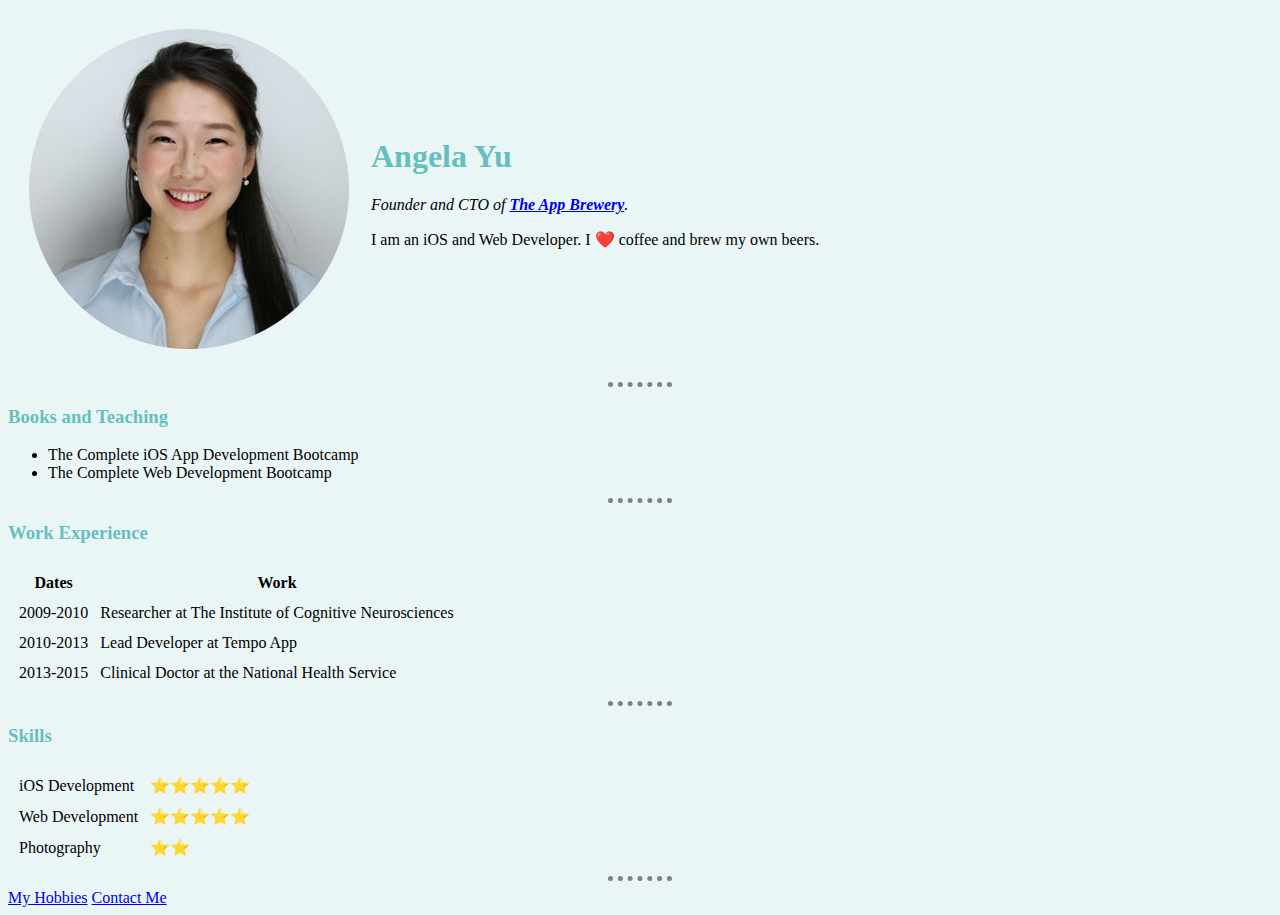
<file: index.html>
<!DOCTYPE html>
<html>
  <head>
    <meta charset="utf-8">
    <title>Angela's Personal Site</title>
    <link rel="stylesheet" href="css/styles.css">
  </head>

  <body>
    <table cellspacing="20">
      <tr>
        <td><img src="images\angela-modified.png" alt="angela profile picture"></td>
        <td><h1>Angela Yu</h1>
        <p><em>Founder and CTO of <strong><a href="https://www.appbrewery.co/">The App Brewery</a></strong>.</em></p>
        <p>I am an iOS and Web Developer. I ❤️ coffee and brew my own beers.</p></td>
      </tr>
    </table>
    <hr>
    <h3>Books and Teaching</h3>
    <ul>
      <li>The Complete iOS App Development Bootcamp</li>
      <li>The Complete Web Development Bootcamp</li>
    </ul>
    <hr>
    <h3>Work Experience</h3>
    <table cellspacing="10">
      <thead>
        <tr>
          <th>Dates</th>
          <th>Work</th>
        </tr>
      </thead>
      <tbody>
        <tr>
          <td>2009-2010</td>
          <td>Researcher at The Institute of Cognitive Neurosciences</td>
        </tr>
        <tr>
          <td>2010-2013</td>
          <td>Lead Developer at Tempo App</td>
        </tr>
        <tr>
          <td>2013-2015</td>
          <td>Clinical Doctor at the National Health Service</td>
        </tr>
      </tbody>
    </table>
    <hr>
    <h3>Skills</h3>
    <table cellspacing="10">
      <tr>
        <td>iOS Development</td>
        <td>⭐️⭐️⭐️⭐️⭐️</td>
      </tr>
      <tr>
        <td>Web Development</td>
        <td>⭐️⭐️⭐️⭐️⭐️</td>
      </tr>
      <tr>
        <td>Photography</td>
        <td>⭐️⭐️</td>
      </tr>
    </table>
    <hr>
    <a href="hobbies.html">My Hobbies</a>
    <a href="contact-me.html">Contact Me</a>
  </body>
</html>
</file>
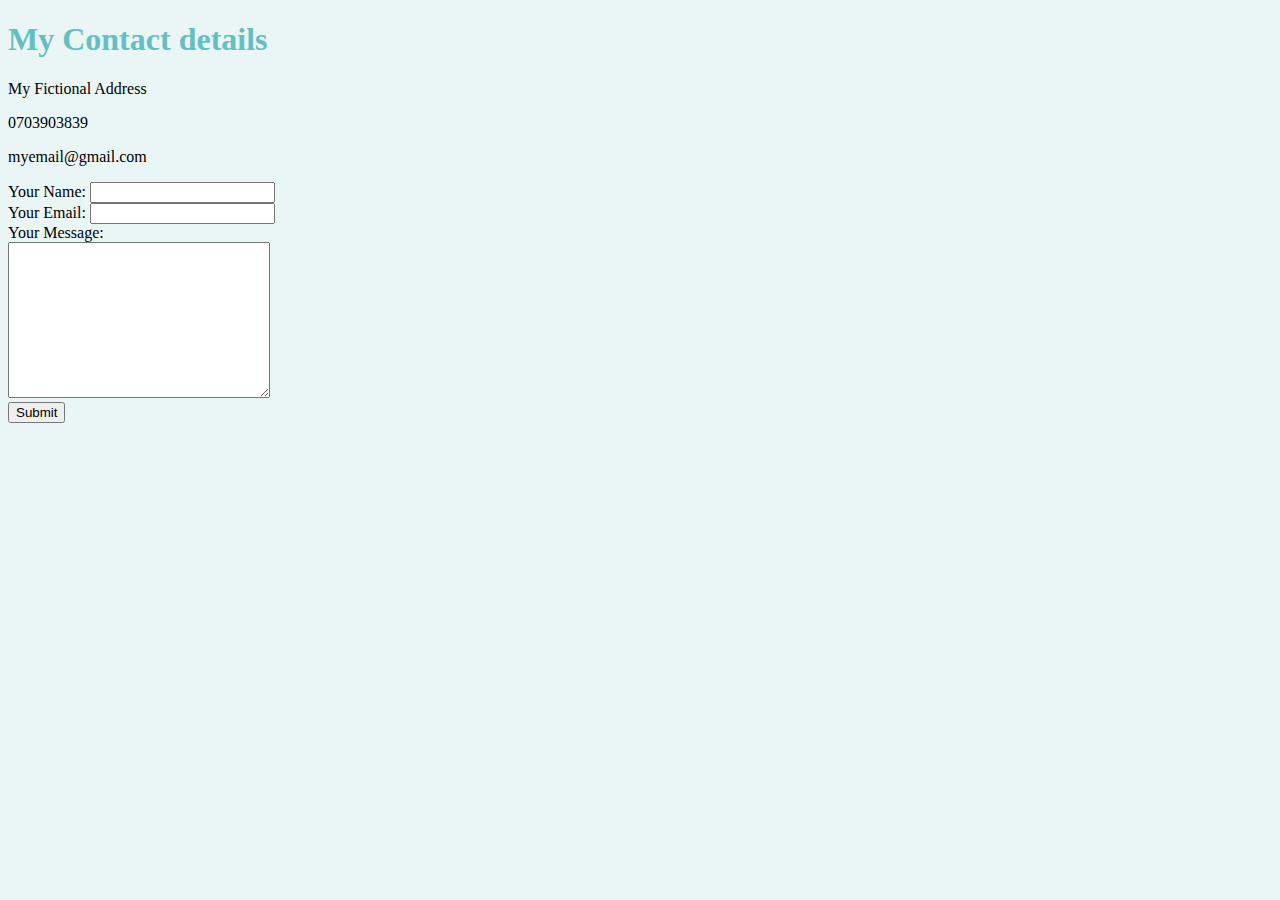
<file: contact-me.html>
<!DOCTYPE html>
<html>
  <head>
    <meta charset="utf-8">
    <title>Contact Me</title>
    <link rel="stylesheet" href="css/styles.css">
  </head>
  <body>
    <h1>My Contact details</h1>
    <p>My Fictional Address</p>
    <p>0703903839</p>
    <p>myemail@gmail.com</p>
    <form action="mailto:info@kfjsdlkjkdkf.com" method="post" enctype="text/plain">
      <label>Your Name:</label>
      <input type="text" name="yourName" value=""><br>
      <label>Your Email:</label>
      <input type="email" name="yourEmail" value=""><br>
      <label>Your Message:</label><br>
      <textarea name="yourMessage" rows="10" cols="30"></textarea><br>
      <input type="submit" name="">

    </form>
  </body>
</html>
</file>
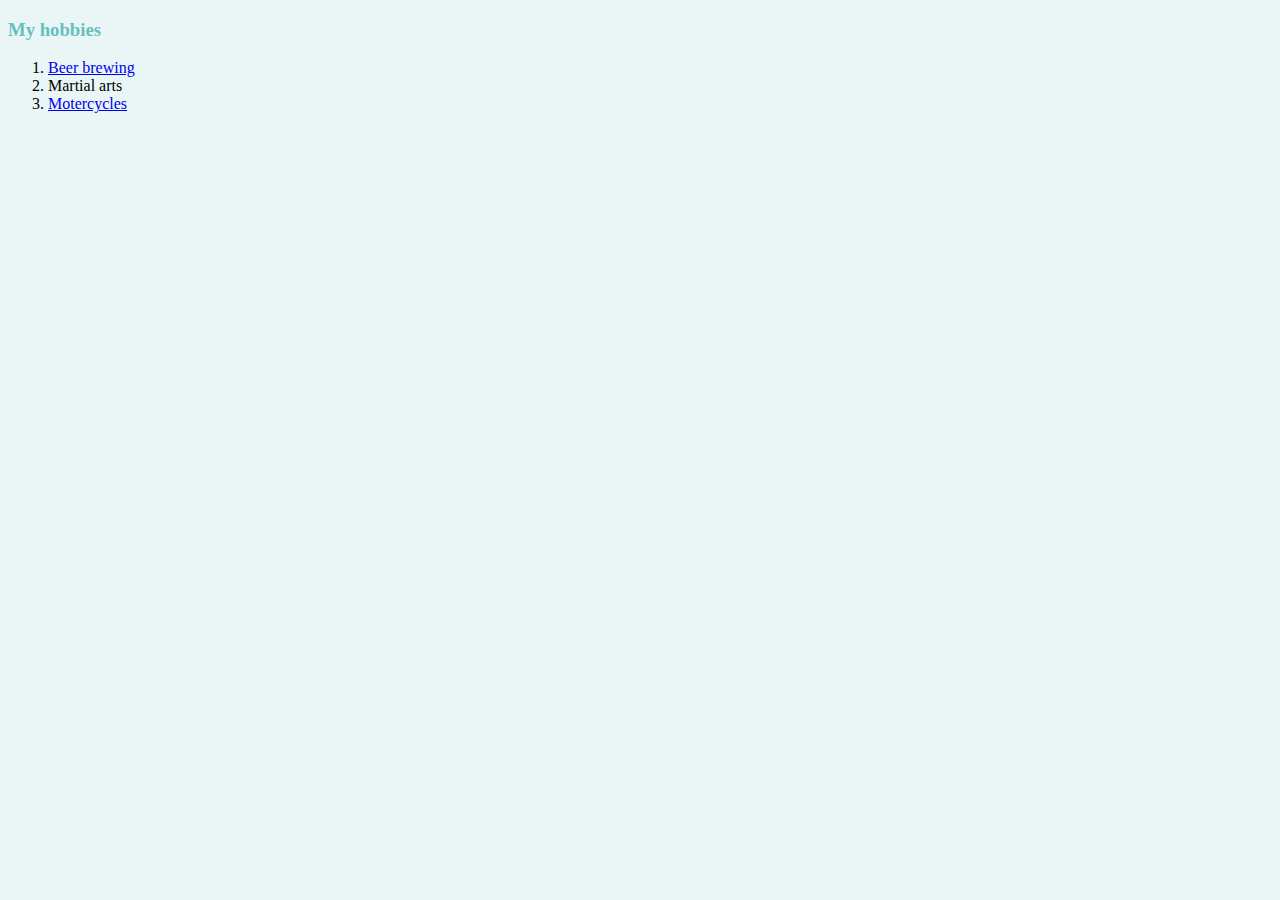
<file: hobbies.html>
<!DOCTYPE html>
<html>
  <head>
    <meta charset="utf-8">
    <title>My Habbies</title>
    <link rel="stylesheet" href="css/styles.css">
  </head>
  <body>
    <h3>My hobbies</h3>
    <ol>
      <li><a href="https://youtu.be/4qQrMC0m8Cc">Beer brewing</a></li>
      <li>Martial arts</li>
      <li><a href="#">Motercycles</a></li>
    </ol>
  </body>
</html>
</file>
<file: css/styles.css>
body {
  background-color: #EAF6F6;
}
hr {
  border-style: none;
  border-top-style: dotted;
  border-color: grey;
  border-width: 5px;
  width: 5%;
}
h1 {
  color: #66BFBF;
}

h3 {
  color: #66BFBF;
}
</file>
